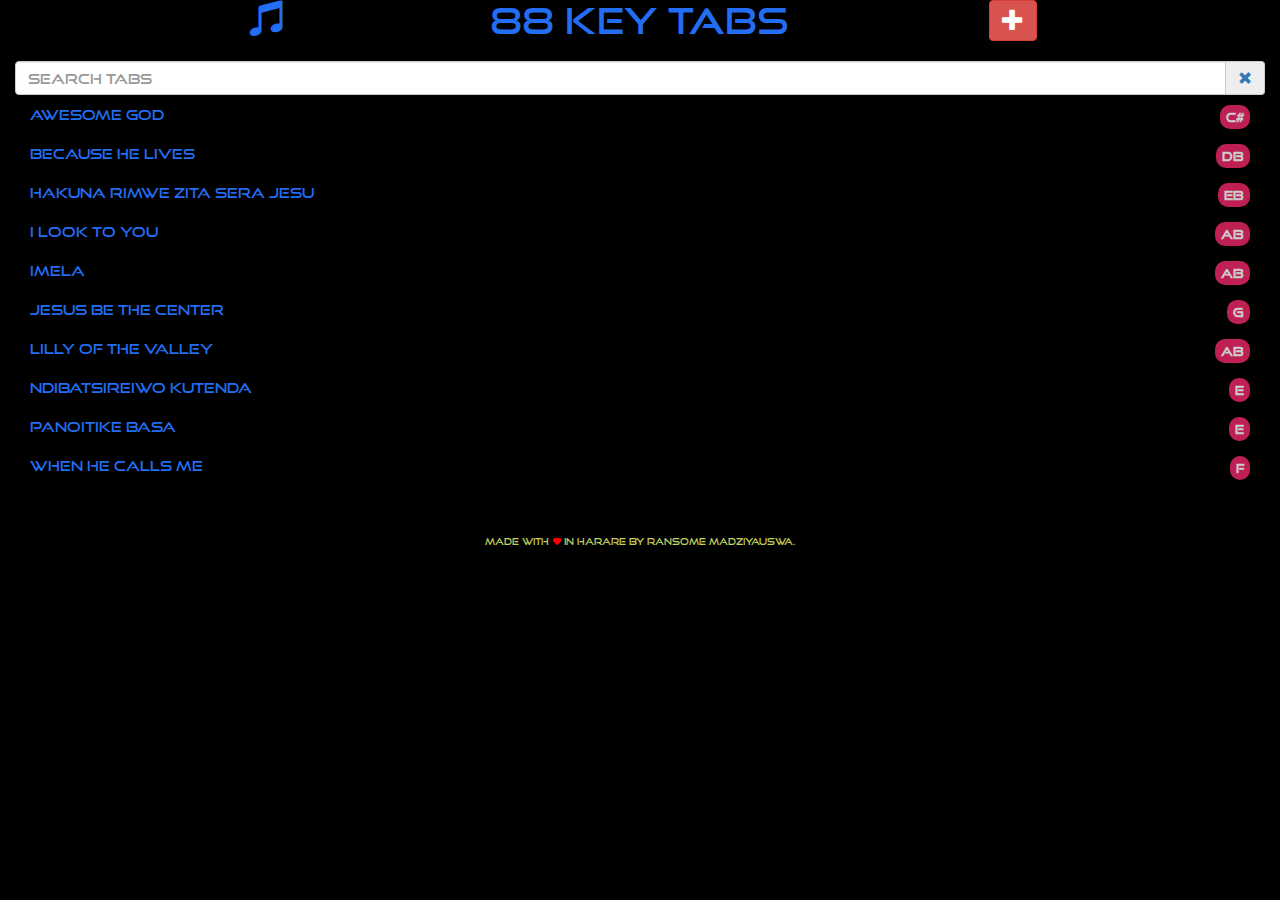
<file: index.html>
﻿<!doctype html>
<html ng-app="keyTabs">

<head>
    <meta http-equiv=Content-Type content="text/html; charset=utf-8">
    <meta name=viewport content="width=device-width, initial-scale=1, maximum-scale=1">
    <title>Local Music Tabs</title>
    <link rel="stylesheet" type="text/css" href="bootstrap/css/bootstrap.min.css">
    <link rel="stylesheet" type="text/css" href="css/style.css">
</head>

<body>

    <div class="container-fluid" id="main-container">

        <header id="main-header">
            <div class="row">
                <div class="col-sm-offset-2 col-sm-1"><a href="#home"><span class="glyphicon glyphicon-music"></span></a></div>
                <div class="col-sm-6">
                    <a href="#home">
                        <h1 class="site-text">88 Key Tabs</h1>
                    </a>
                </div>
                <div class="col-sm-1">
                    <a href="#add" class="btn btn-danger" id="btn-add-new">
                        <span class="glyphicon glyphicon-plus"></span>
                    </a>
                </div>
            </div>
        </header>

        <div class="app-body">

            <div ng-view id="temp-container"></div>


        </div>
        
        <footer>
            <div>
                Made With <span class="glyphicon glyphicon-heart"></span> In Harare By Ransome Madziyauswa.
            </div>
        </footer>

    </div>


    <script type="text/javascript" src="js/angular.js"></script>
    <script type="text/javascript" src="js/angular-route.js"></script>
    <script type="text/javascript" src="js/app.js"></script>

</body>

</html>
</file>
<file: css/style.css>
@font-face{
	font-family: 'Goot Times';
	src: url('good times rg.ttf')  format('truetype');
}


html {
	font-family:'Goot Times', sans-serif;
	-webkit-text-size-adjust: 100%;
	-ms-text-size-adjust:     100%;
}

body {
	margin: 0;
	font-family:'Goot Times', sans-serif;
	background-color: #000000;
}

header#main-header{
    color: #226DF1;
}

#main-header div{
	text-align: center;
}
header#main-header .glyphicon {
    font-size: 36px;
    color: #226DF1;
}


header#main-header a{
    color: #226DF1;
	text-decoration: none;
	transition: all .4s ease-out;
	-webkit-transition: all .4s ease-out;
	-o-transition: all .4s ease-out;
	-moz-transition: all .4s ease-out;
}

header#main-header a:hover h1, header#main-header a:hover .glyphicon{
	color: #226d99;
	font-size: 34px;
}

a:hover, a:active , a:visited{
    color: #226DF1;
	text-decoration: none;
}


h1.site-text {
    margin: 0;
    text-align: center;
}

.ng-scope{
    background-color: #000000;
    border: none;

}

.app-body {
    margin: 20px auto;
}

.list-group-item>.badge{
    float: right;
    background-color: #BF2054;
    color: #cccccc;
    padding: 6px;
}


 .best-key .badge{
    background-color: #226df1;
    color: #cccccc;
    padding: 6px;
}


a.list-group-item, a.list-group-item, button.list-group-item, button.list-group-item {
     transition: all .3s ease-in;
}

a.list-group-item:focus, a.list-group-item:hover, button.list-group-item:focus, button.list-group-item:hover {
      color: #226df1;
    text-decoration: none;
    background-color: #303D65;
    font-size: 0.85em;
}

#search-tabs{
    color: #226df1;
}

a.list-group-item, button.list-group-item {
    color: #226df1;
}

.song-view {
    text-align: center;
    color: #BF2054;
}

.numeric-chord-progression ul, .actual-chord-progression ul{
    list-style: none;
}

.numeric-chord-progression ul li, .actual-chord-progression ul li{
    display: inline-block;
    margin: 0 10px;
    background-color: #9C5117;
    border-radius: 5px;
    padding: 5px;
    width: 50px;
        color: #BFBF9F;
}

.actual-chord-progression h3{
   color: #D6C95D;
}


.numeric-chord-progression h3{
   color: #009922;
}

.action-buttons {
    margin-top: 30px;
}

.action-buttons button {
    margin: 0 10px;
}


.best-key label {
    color: #C2D05D;
}

.h3, h3 {
    font-size: 16px;
}

footer div{
    text-align: center;
    font-size: 9px;
     color: #C2D05D;
     margin-top: 50px;
}

footer div .glyphicon{
    color: red;
}

#btn-add-new{
    transition: all .3s ease-in;
}

#btn-add-new .glyphicon.glyphicon-plus{
    color: #ffffff;
    font-size: 22px;
}

#btn-add-new:hover .glyphicon.glyphicon-plus{
    color: #000000;
    font-size: 24px;
}

#btn-add-new:hover {
    background-color: #F90A04;
    border-color: #F90A04;
}

#delete-song-name{
   color: #C2D05D; 
}

a.btn.btn-primary {
    color: #ffffff;
}
</file>
